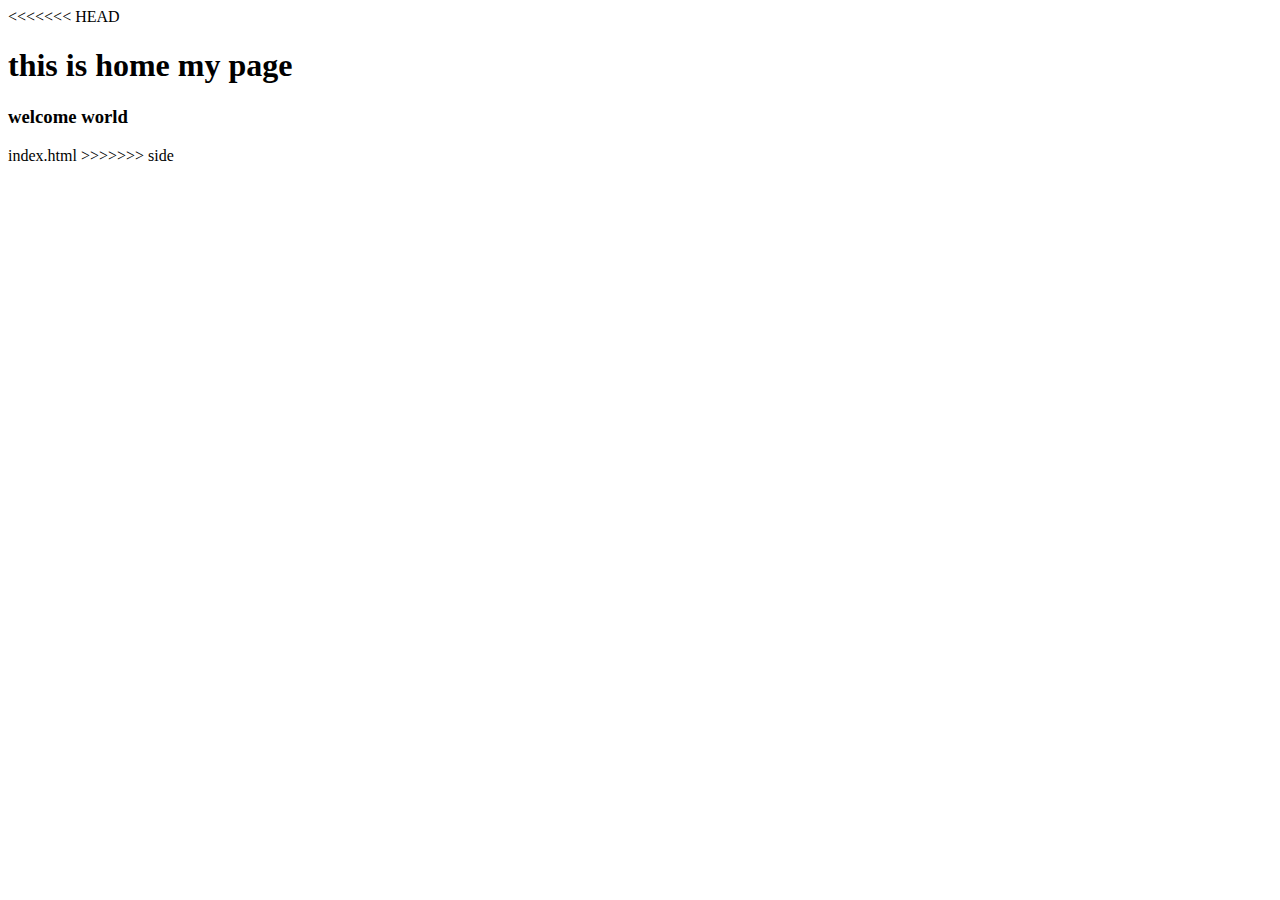
<file: index.html>
<<<<<<< HEAD
<!DOCTYPE html>
<html>
<head>
	<title>hello world</title>
</head>
<body>
<h1>this is home my page</h1>
<h3>welcome world</h3>
index.html
<!DOCTYPE html>
<html>
<head>
	<title>test</title>
</head>
<body>

>>>>>>> side
</body>
</html>
</file>
